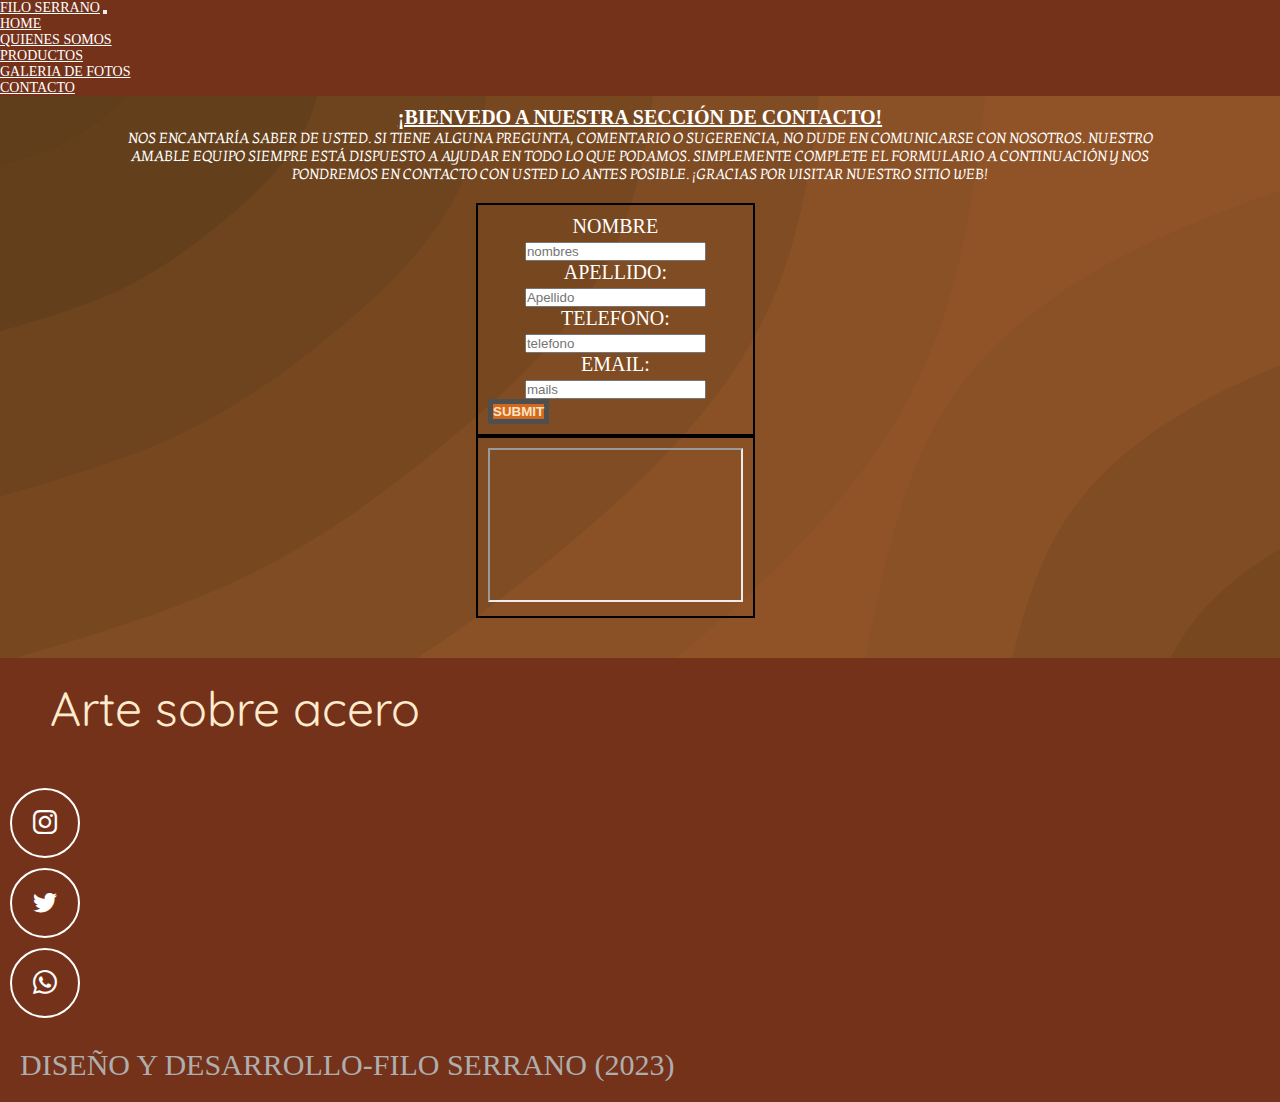
<file: Contacto.html>
<!DOCTYPE html>
<html lang="es">

<head>
    <!DOCTYPE html>
    <html lang="en">

    <head>
        <!-- enlace google fonts -->
        <link rel="preconnect" href="https://fonts.googleapis.com">
        <link rel="preconnect" href="https://fonts.gstatic.com" crossorigin>
        <!-- fuentes google -->
        <link href="https://fonts.googleapis.com/css2?family=Niconne&display=swap" rel="stylesheet">
        <link href="https://fonts.googleapis.com/css2?family=Lobster&display=swap" rel="stylesheet">
        <link href="https://fonts.googleapis.com/css2?family=Quicksand:wght@500&display=swap" rel="stylesheet">
        <!-- enlace inocos font awesone -->
        <link rel="stylesheet" href="https://cdnjs.cloudflare.com/ajax/libs/font-awesome/6.4.0/css/all.min.css"
            integrity="sha512-iecdLmaskl7CVkqkXNQ/ZH/XLlvWZOJyj7Yy7tcenmpD1ypASozpmT/E0iPtmFIB46ZmdtAc9eNBvH0H/ZpiBw=="
            crossorigin="anonymous" referrerpolicy="no-referrer" />
        <!-- enlaces bootstrap -->
        <link rel="stylesheet" href="https://cdn.jsdelivr.net/npm/bootstrap@4.6.2/dist/css/bootstrap.min.css"
            integrity="sha384-xOolHFLEh07PJGoPkLv1IbcEPTNtaed2xpHsD9ESMhqIYd0nLMwNLD69Npy4HI+N" crossorigin="anonymous">
        <!-- enlaces iconos bootstrap -->
        <link rel="stylesheet" href="https://cdn.jsdelivr.net/npm/bootstrap-icons@1.10.5/font/bootstrap-icons.css">
        <!-- enlace de css -->
        <link rel="stylesheet" href="estilos.css">
        <meta charset="UTF-8">
        <meta name="viewport" content="width=device-width, initial-scale=1.0">
        <!-- seo -->
        <meta name="keywords" content="cuchillos, cuchilleria, grabado, afilado, cuchilloartesanal">
        <meta name="descripcion" content="NUESTROS CUCHILLOS SON CONFECCIONADOS EN HOJAS DE ACERO INOXIDABLE, TRABAJANDO
    TODAS LAS MARCAS DE HOJAS DISPONIBLES EN EL MERCADO. NUESTRO TRABAJO ES 100% ARTESANAL Y ARGENTINO,
    OFRECIENDO AL CLIENTE UN PRODUCTO ÚNICO E IRREPETIBLE LE CONFECCIONARÁ UN CUCHILLO">
        <!-- nombre de la web (titulo) -->
        <title>Filo Serrano-contacto</title>
    </head>

<body class="fondoprincipal">
    <!-- bara de menu (navbar) -->
    <Header>
        <nav class="navbar navbar-expand-md  navbar-dark">
            <a class="navbar navbar-brand" href="#">Filo Serrano</a>

            <!-- Toggler/collapsibe Button -->
            <button class="navbar-toggler" type="button" data-toggle="collapse" data-target="#collapsibleNavbar">
                <span class="navbar-toggler-icon"></span>
            </button>
            <!-- Navbar links -->
            <div class="collapse navbar-collapse" id="collapsibleNavbar">
                <ul class="navbar-nav">
                    <li class="nav-item">
                        <a class="nav-link" href="index.html">Home</a>
                    <li class="nav-item">
                        <a class="nav-link" href="./QuienesSomos.html">Quienes Somos</a>
                    </li>
                    <li class="nav-item">
                        <a class="nav-link" href="productos.html">Productos</a>
                    </li>
                    <li class="nav-item">
                        <a class="nav-link" href="./galeriadefotos.html">Galeria de Fotos</a>
                    </li>
                    <li class="nav-item">
                        <a class="nav-link" href="Contacto.html">Contacto</a>
                    </li>
                </ul>
            </div>
        </nav>
    </Header>
    <!-- cuerpo y section -->
    <main>
        <section>
            <div class="textcontacto">
                <h3>¡Bienvedo a nuestra sección de contacto!</h3>
                <p>Nos encantaría saber de usted.
                    Si tiene alguna pregunta, comentario o sugerencia,
                    no dude en comunicarse con nosotros.
                    Nuestro amable equipo siempre está dispuesto a ayudar en todo
                    lo que podamos. Simplemente complete el formulario a continuación y nos pondremos en contacto con
                    usted lo antes posible.
                    ¡Gracias por visitar nuestro sitio web!
            </div>
        </section>
        <section>
            <!-- formulario -->
            <div class="container-fluid final">
                <div class="row">
                    <div class="col-xl-6 col-md-12 col-sm-12 contactocaja">
                        <form class="container form" action="/action_page.php">
                            <div>
                                <label class="text-center" for="nombre">nombre</label>
                                <input type="text" class="form-control" placeholder="nombres">
                            </div>
                            <div>
                                <label for="apellido">Apellido:</label>
                                <input type="text" class="form-control" placeholder="Apellido">
                            </div>
                            <div>
                                <label for="telefono">Telefono:</label>
                                <input type="tel" class="form-control" placeholder="telefono">
                            </div>
                            <div>
                                <label for="email">email:</label>
                                <input type="email" class="form-control" placeholder="mails">
                            </div>
                            <button type="submit" class="btn btn-primary">Submit</button>
                        </form>
                    </div>
                    <div class="col-xl-6 col-md-12 col-sm-12 contactocaja">
                        <iframe class="mapa"
                            src="https://www.google.com/maps/embed?pb=!1m18!1m12!1m3!1d50772.34193924188!2d-59.20994672924279!3d-37.31239912355418!2m3!1f0!2f0!3f0!3m2!1i1024!2i768!4f13.1!3m3!1m2!1s0x95912027ef38c8d3%3A0x60cea6259350bcab!2sHotel%20Francia!5e0!3m2!1ses-419!2sar!4v1687493622540!5m2!1ses-419!2sar"
                            referrerpolicy="no-referrer-when-downgrade"></iframe>
                    </div>
                </div>
            </div>
            </div>
        </section>
    </main>
    <!-- footer o pie de pagina -->
    <footer class="seccion-oscura d-flex flex-column align-items-center justify-content-center">
        <p class="footer-texto text-center">Arte sobre acero</p>
        <div class="iconos-redes-sociales d-flex flex-wrap align-items-center justify-content-center">
            <a href="https://www.instagram.com/filo.serrano"><i class="bi bi-instagram"></i></a>
            <a href="http://www.twitter.com"><i class="bi bi-twitter"></i>
                <a href="http://www.whatsapp.com"><i class="bi bi-whatsapp"></i></a>
        </div>
        <div class="derechos-de-autor">DISEÑO Y DESARROLLO-FILO SERRANO (2023)</div>
    </footer>
    <script src="https://cdn.jsdelivr.net/npm/jquery@3.5.1/dist/jquery.slim.min.js"
        integrity="sha384-DfXdz2htPH0lsSSs5nCTpuj/zy4C+OGpamoFVy38MVBnE+IbbVYUew+OrCXaRkfj" crossorigin="anonymous">
    </script>
    <script src="https://cdn.jsdelivr.net/npm/popper.js@1.16.1/dist/umd/popper.min.js"
        integrity="sha384-9/reFTGAW83EW2RDu2S0VKaIzap3H66lZH81PoYlFhbGU+6BZp6G7niu735Sk7lN" crossorigin="anonymous">
    </script>
    <script src="https://cdn.jsdelivr.net/npm/bootstrap@4.6.2/dist/js/bootstrap.min.js"
        integrity="sha384-+sLIOodYLS7CIrQpBjl+C7nPvqq+FbNUBDunl/OZv93DB7Ln/533i8e/mZXLi/P+" crossorigin="anonymous">
    </script>
</body>
</file>
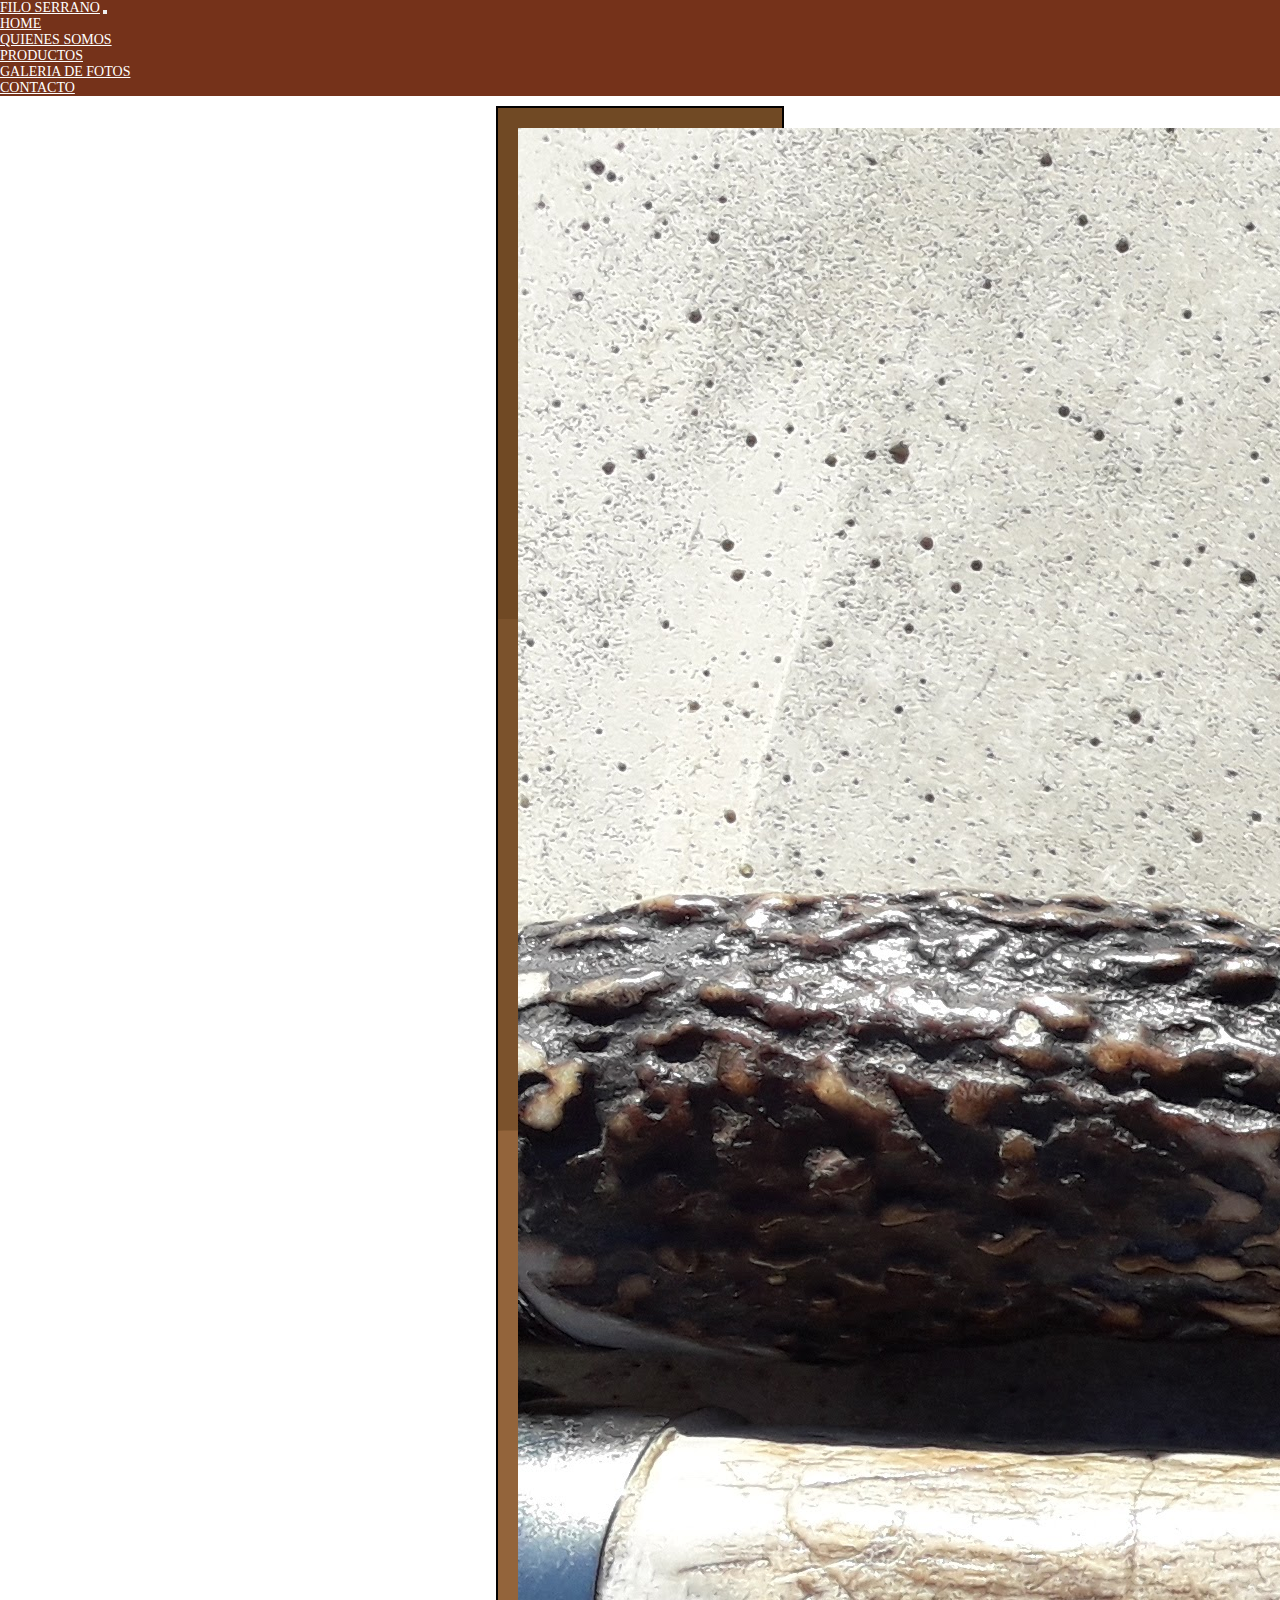
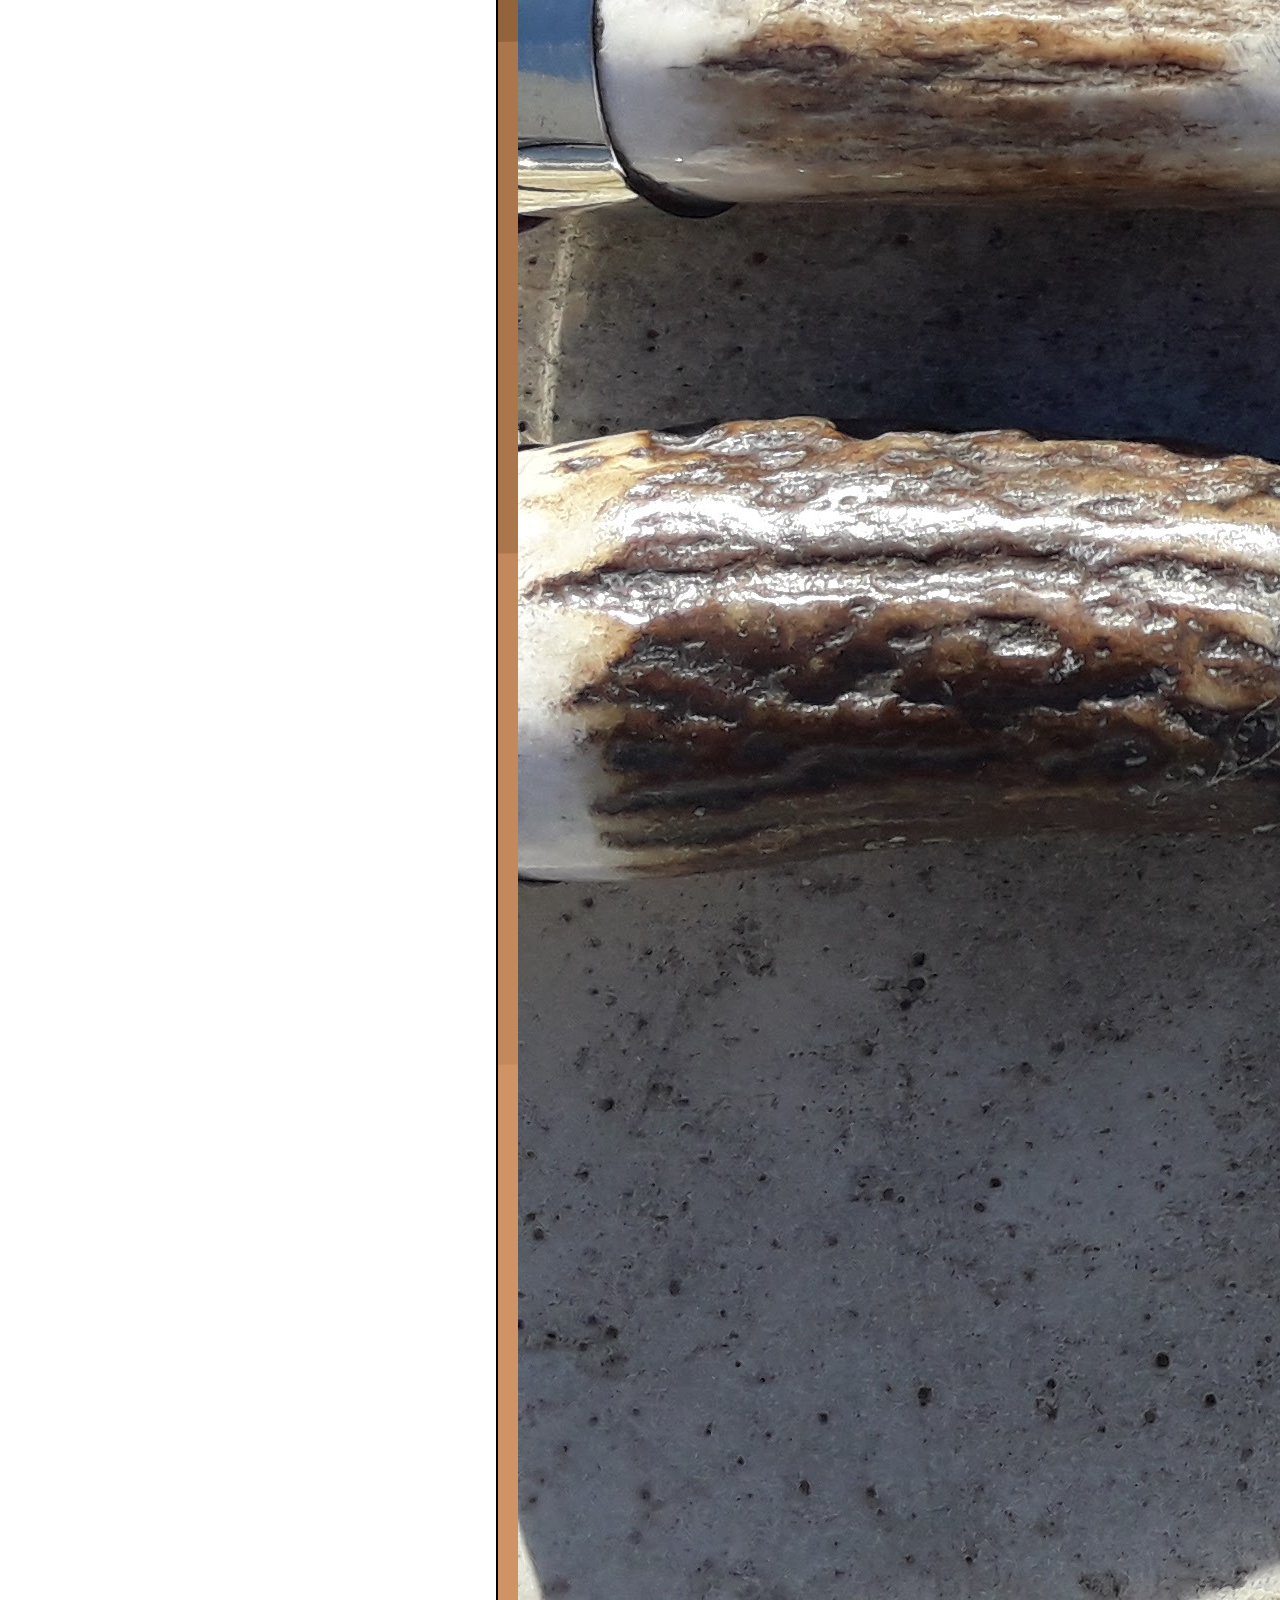
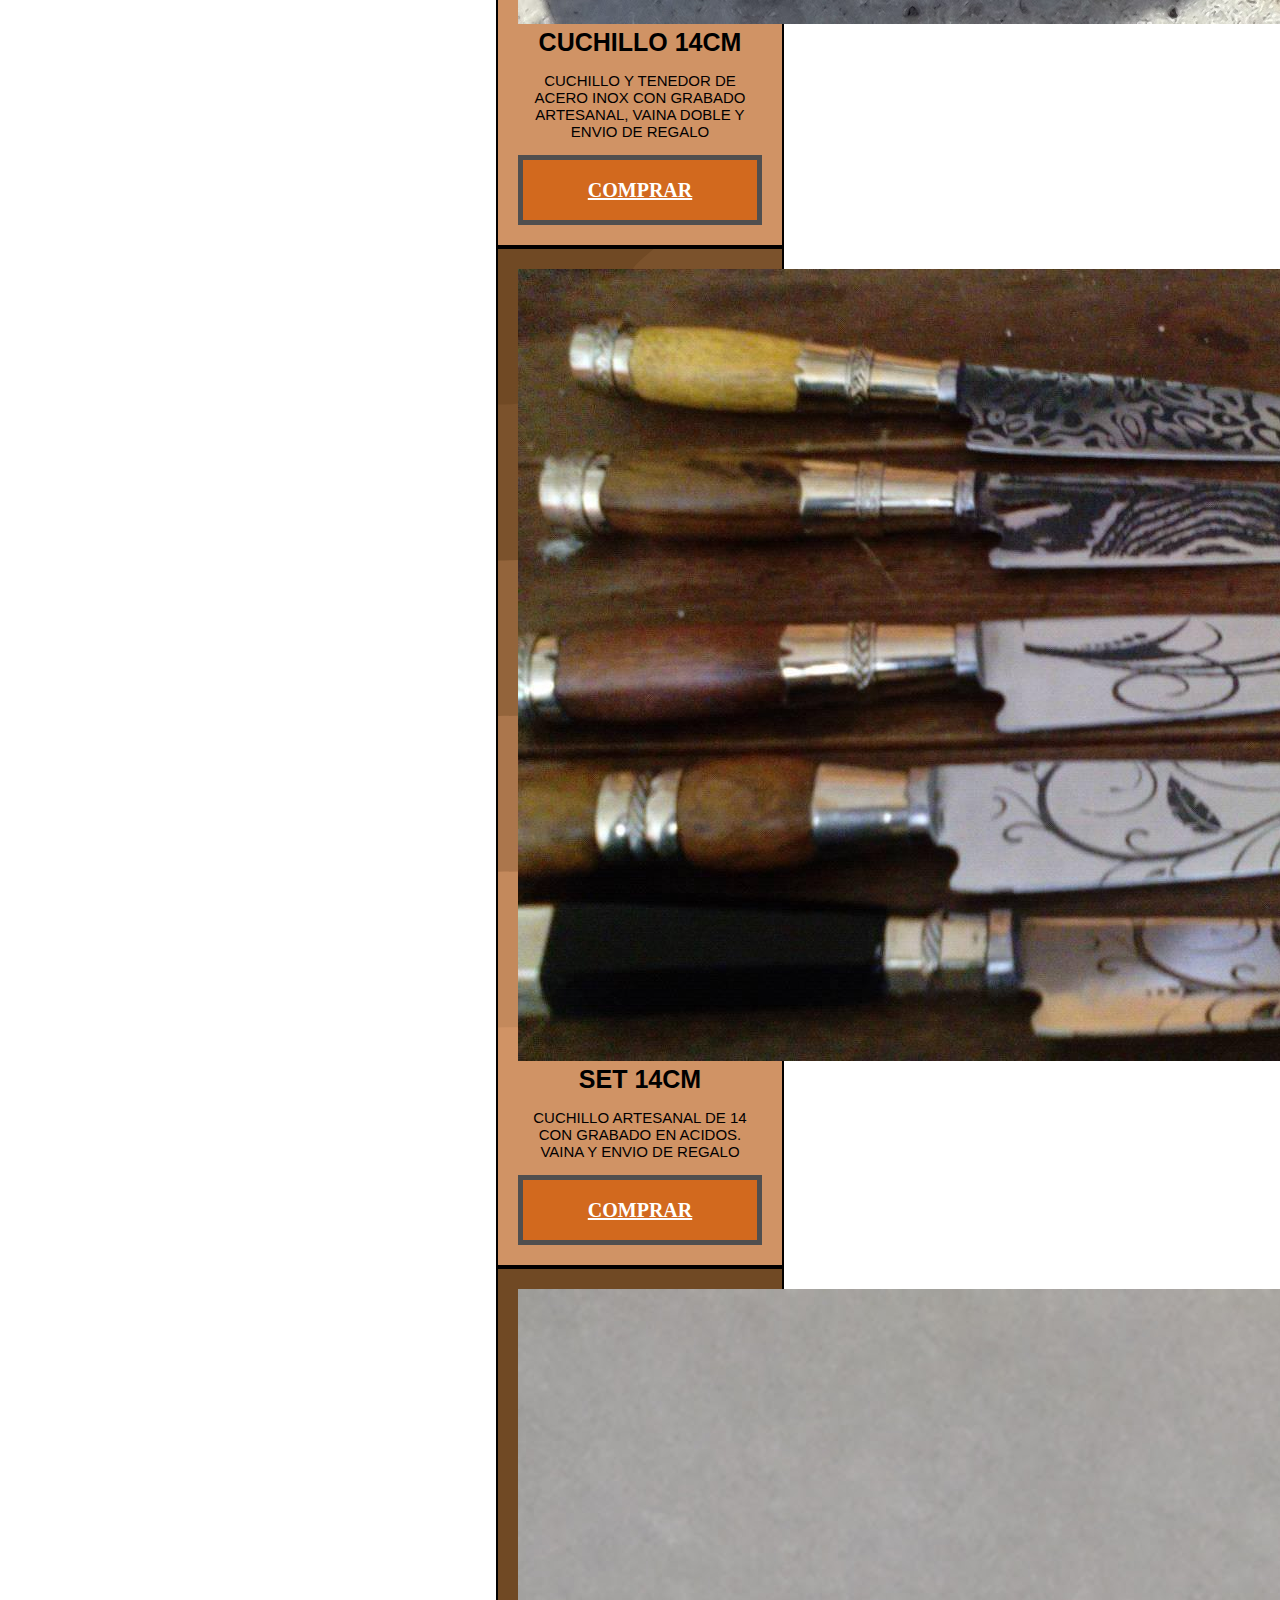
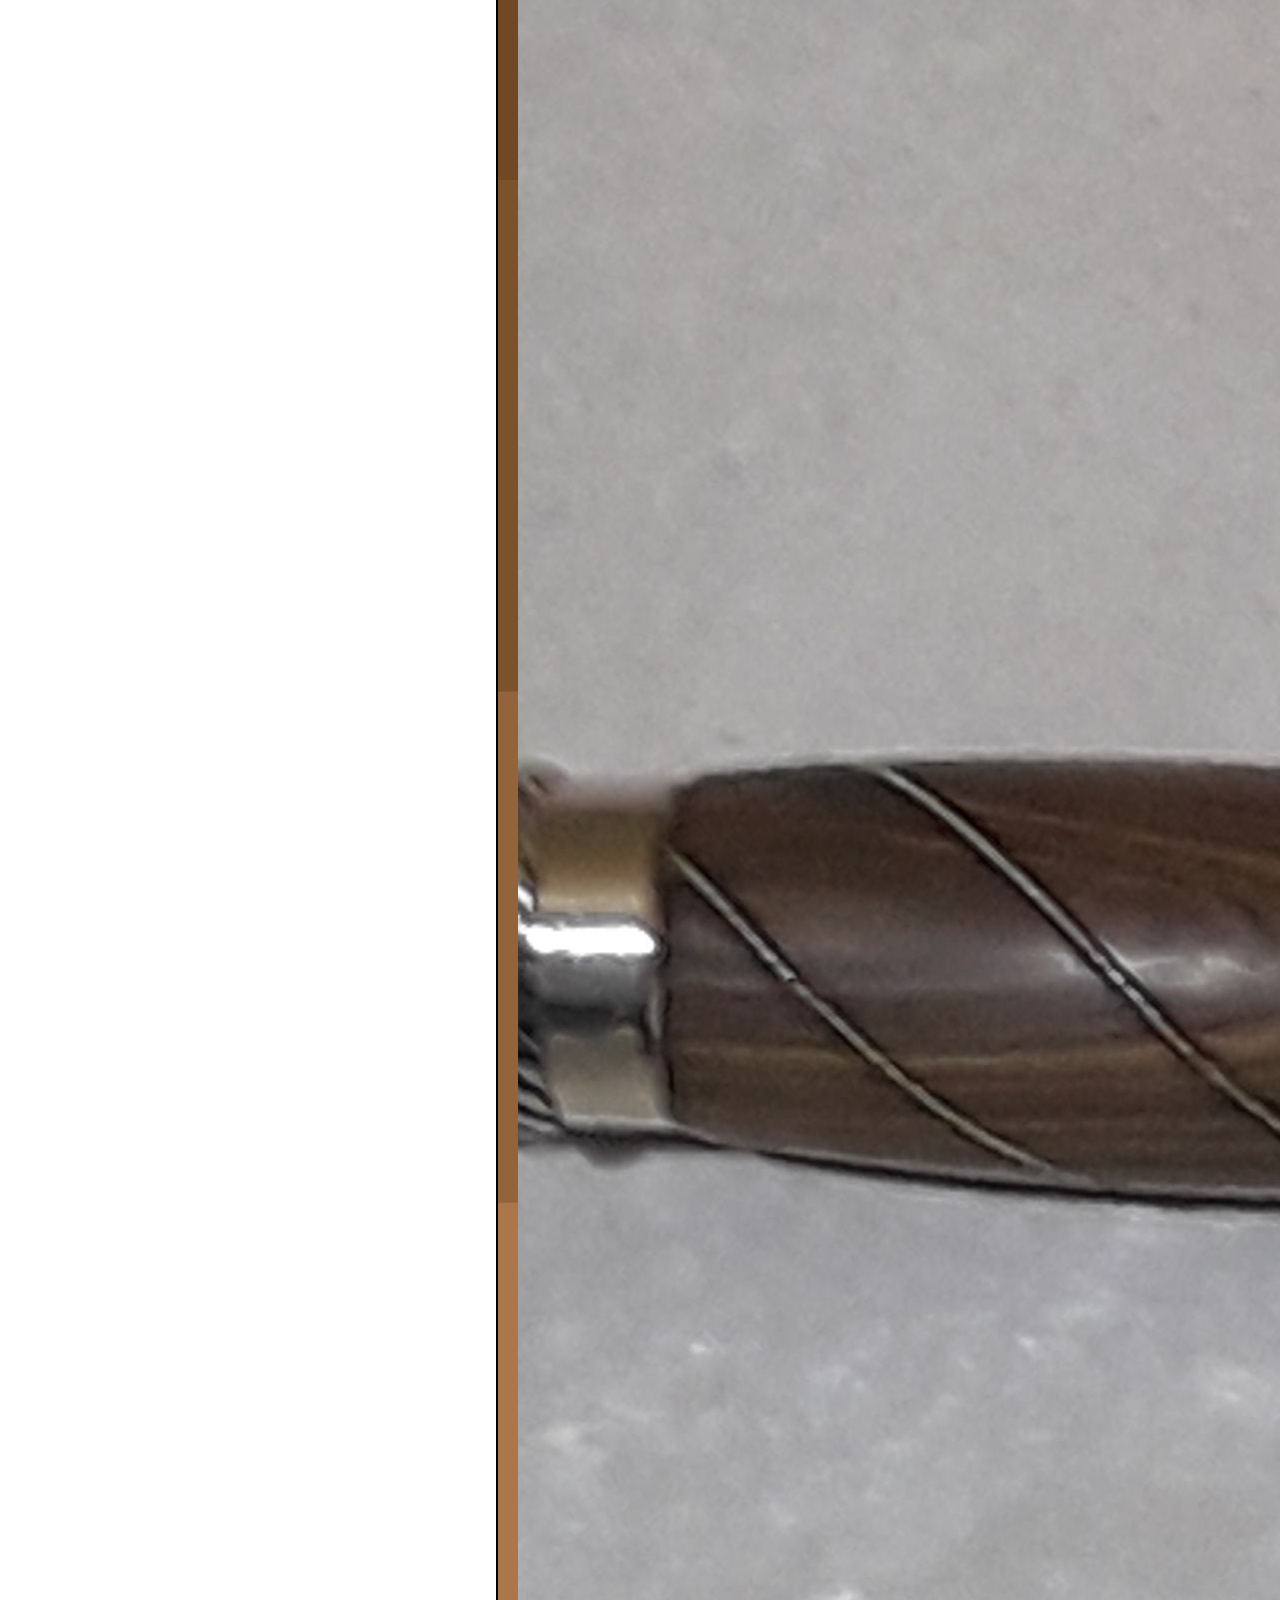
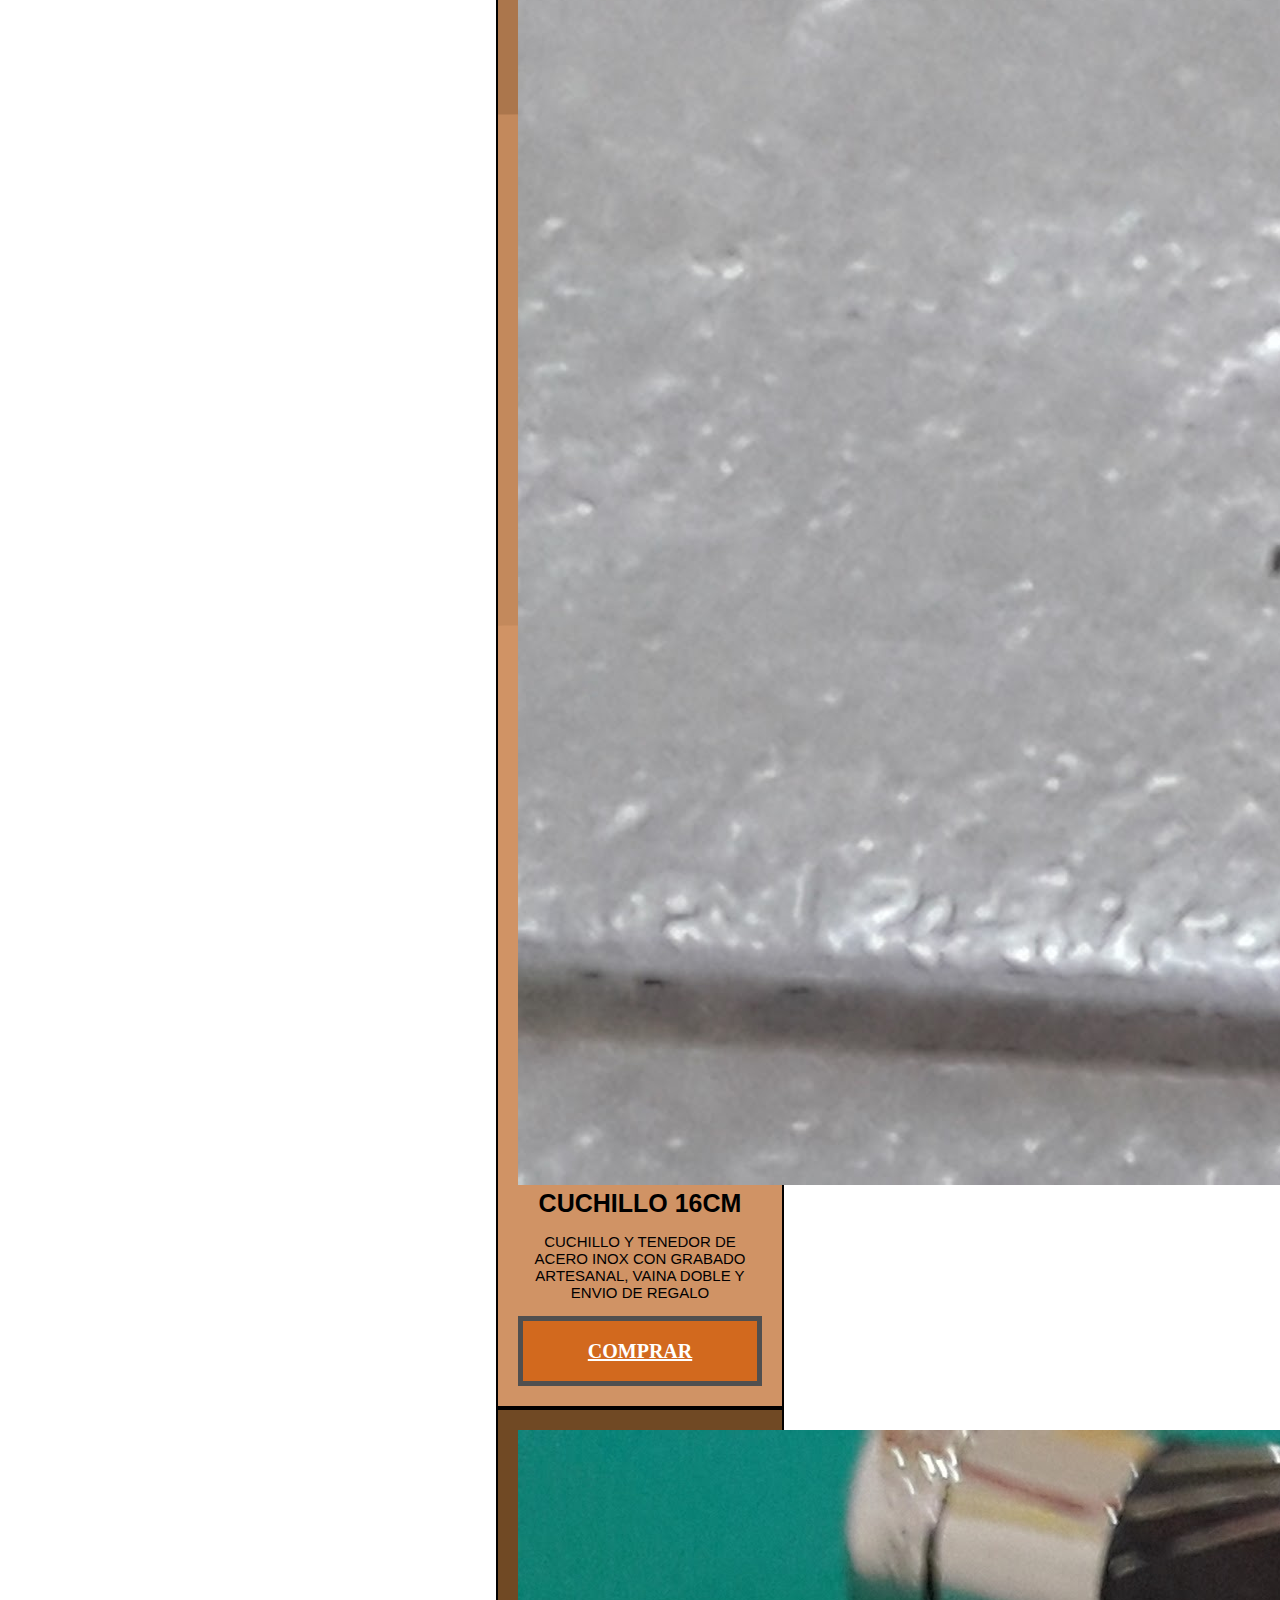
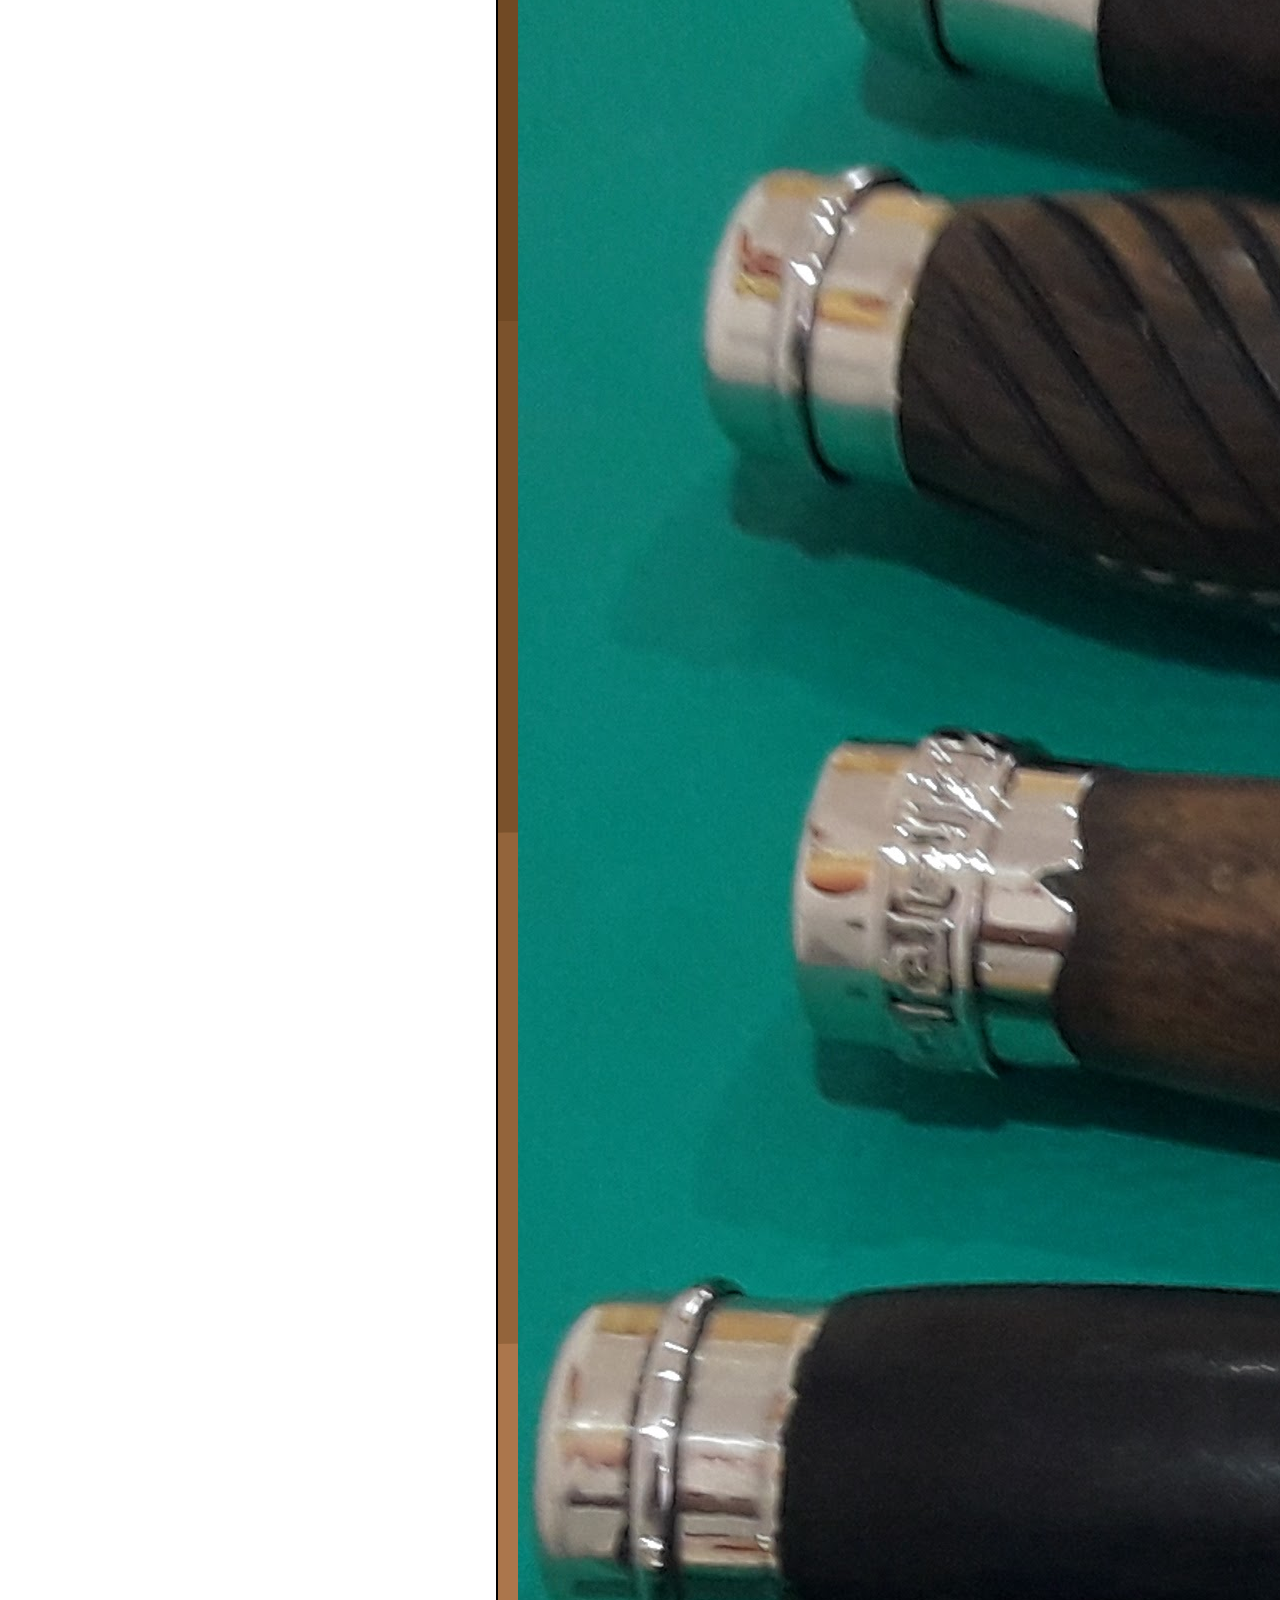
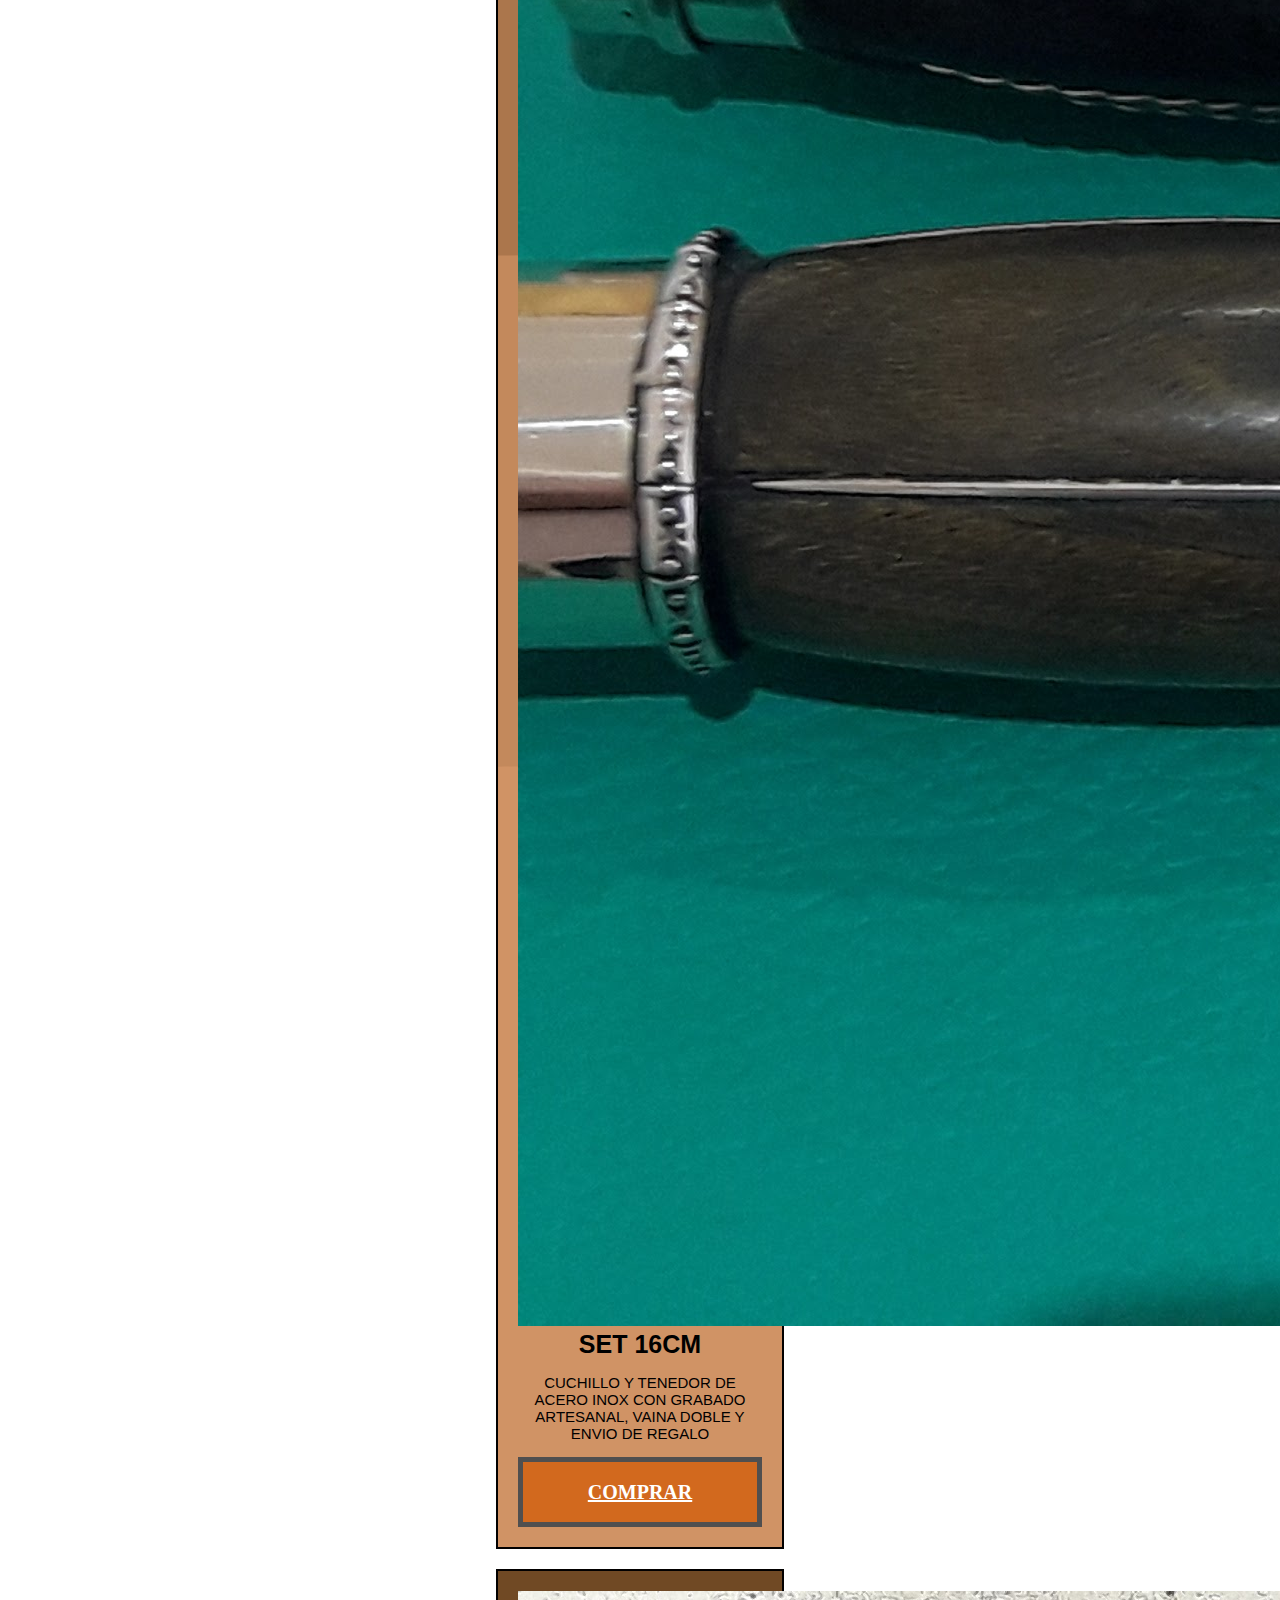
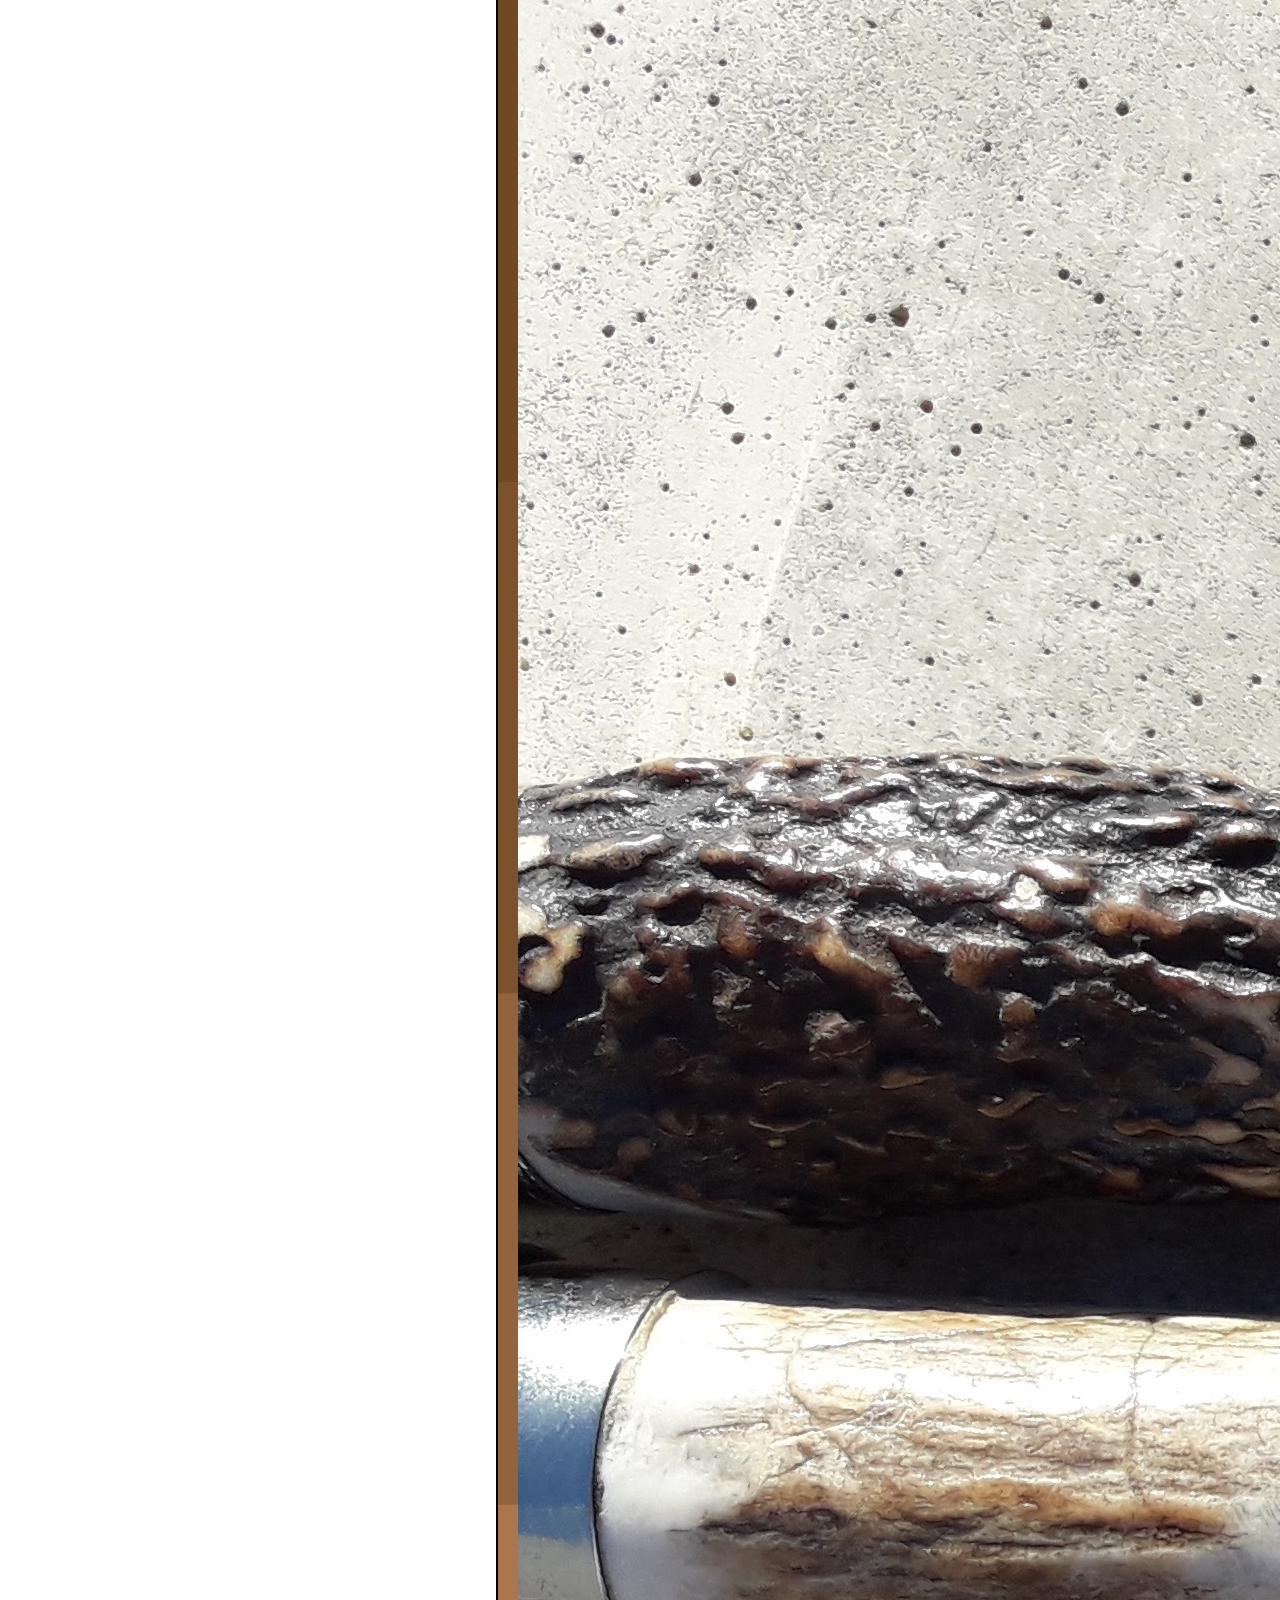
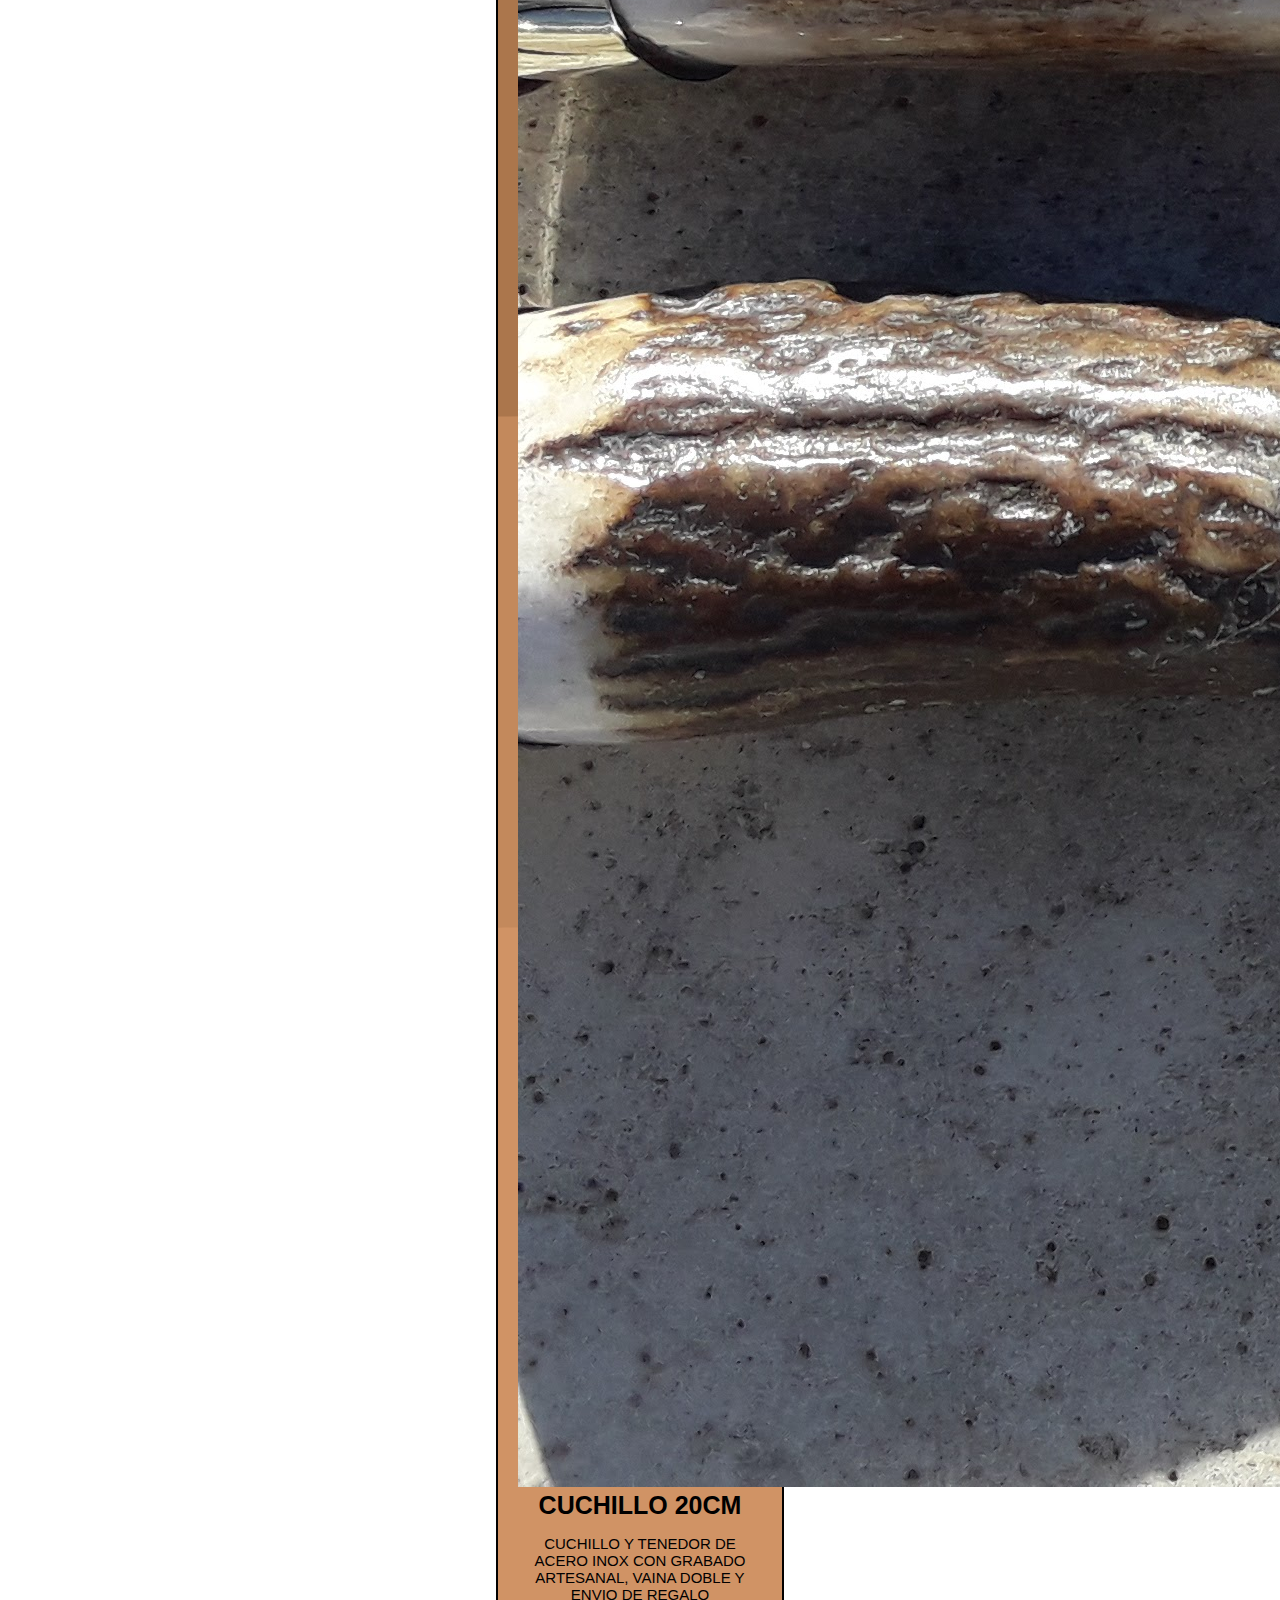
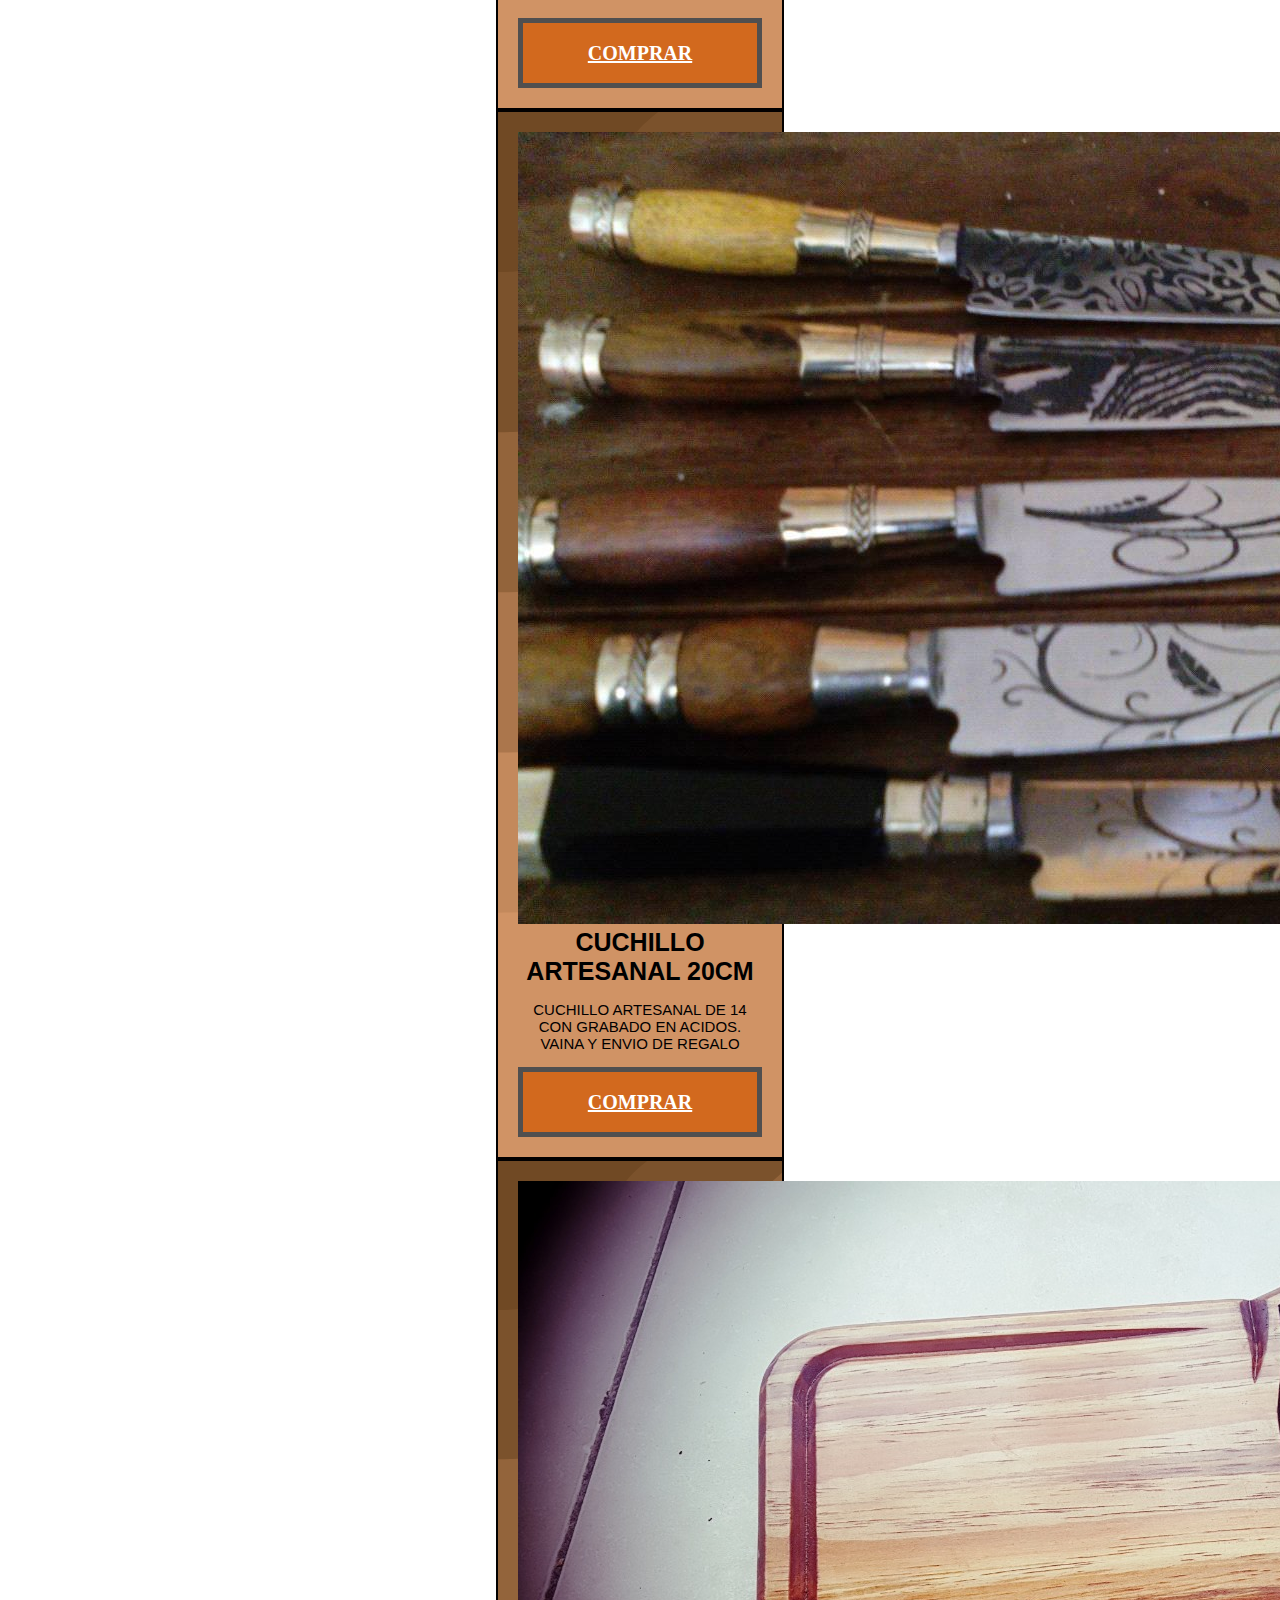
<file: productos.html>
<!DOCTYPE html>
<html lang="en">

<head>
    <!--  iconos fontawesone -->
    <link rel="stylesheet" href="https://cdnjs.cloudflare.com/ajax/libs/font-awesome/6.4.0/css/all.min.css"
        integrity="sha512-iecdLmaskl7CVkqkXNQ/ZH/XLlvWZOJyj7Yy7tcenmpD1ypASozpmT/E0iPtmFIB46ZmdtAc9eNBvH0H/ZpiBw=="
        crossorigin="anonymous" referrerpolicy="no-referrer" />
    <!-- enlade de bootstrats -->
    <link rel="stylesheet" href="https://cdn.jsdelivr.net/npm/bootstrap@4.6.2/dist/css/bootstrap.min.css"
        integrity="sha384-xOolHFLEh07PJGoPkLv1IbcEPTNtaed2xpHsD9ESMhqIYd0nLMwNLD69Npy4HI+N" crossorigin="anonymous">
    <link rel="stylesheet" href="https://cdn.jsdelivr.net/npm/bootstrap-icons@1.10.5/font/bootstrap-icons.css">
    <!-- fuentes de google -->
    <link rel="preconnect" href="https://fonts.googleapis.com">
    <link rel="preconnect" href="https://fonts.gstatic.com" crossorigin>
    <link href="https://fonts.googleapis.com/css2?family=Quicksand:wght@500&display=swap" rel="stylesheet">
    <!-- enlace de css -->
    <link rel="stylesheet" href="estilos.css">
    <meta charset="UTF-8">
    <meta name="viewport" content="width=device-width, initial-scale=1.0">
    <!-- seo -->
    <meta name="keywords" content="cuchillos, cuchilleria, grabado, afilado, cuchilloartesanal">
    <meta name="descripcion" content="NUESTROS CUCHILLOS SON CONFECCIONADOS EN HOJAS DE ACERO INOXIDABLE, TRABAJANDO
    TODAS LAS MARCAS DE HOJAS DISPONIBLES EN EL MERCADO. NUESTRO TRABAJO ES 100% ARTESANAL Y ARGENTINO,
    OFRECIENDO AL CLIENTE UN PRODUCTO ÚNICO E IRREPETIBLE LE CONFECCIONARÁ UN CUCHILLO">
    <!-- nombre de la web (titulo) -->
    <title>Filo Serrano</title>
</head>
<!-- bara de menu (navbar) -->
<Header>
    <nav class="navbar navbar-expand-md  navbar-dark">
        <a class="navbar navbar-brand" href="#">Filo Serrano</a>

        <!-- Toggler/collapsibe Button -->
        <button class="navbar-toggler" type="button" data-toggle="collapse" data-target="#collapsibleNavbar">
            <span class="navbar-toggler-icon"></span>
        </button>

        <!-- Navbar links -->
        <div class="collapse navbar-collapse" id="collapsibleNavbar">
            <ul class="navbar-nav">
                <li class="nav-item">
                    <a class="nav-link" href="index.html">Home</a>
                <li class="nav-item">
                    <a class="nav-link" href="QuienesSomos.html">Quienes Somos</a>
                </li>
                <li class="nav-item">
                    <a class="nav-link" href="productos.html">Productos</a>
                </li>
                <li class="nav-item">
                    <a class="nav-link" href="galeriadefotos.html">Galeria de Fotos</a>
                </li>
                <li class="nav-item">
                    <a class="nav-link" href="Contacto.html">Contacto</a>
                </li>
            </ul>
        </div>
    </nav>
</Header>

<main class="main">
    <section>
        <div class="container-fluid text-center">
            <div class="row">

                <div class="col-12 col-sm-6 col-md-3 card" style="width: 18rem;">
                    <img src="./multimedia/img13.jpg" class="card-img-top" alt="foto cuchillo">
                    <div class="card-body">
                        <h5 class="card-title">Cuchillo 14Cm</h5>
                        <p class="card-text">CUCHILLO y tenedor DE ACERO INOX CON GRABADO ARTESANAL, VAINA DOBLE y
                            envio de regalo</p>
                        <a href="#" class="btn btn-primary btnpr">comprar</a>
                    </div>
                </div>

                <div class="col-12 col-sm-6 col-md-3 card" style="width: 18rem;">
                    <img src="./multimedia/img5.jpg" class="card-img-top card__img1" alt="foto cuchillo">
                    <div class="card-body">
                        <h5 class="card-title">set 14cm</h5>
                        <p class="card-text">Cuchillo Artesanal de 14 con grabado en acidos. vaina y envio de regalo
                        </p>
                        <a href="#" class="btn btn-primary btnpr">Comprar</a>
                    </div>
                </div>

                <div class="col-12 col-sm-6 col-md-3 card" style="width: 18rem;">
                    <img src="./multimedia/img10.jpg" class="card-img-top" alt="foto cuchillo">
                    <div class="card-body">
                        <h5 class="card-title">cuchillo 16cm</h5>
                        <p class="card-text">CUCHILLO y tenedor DE ACERO INOX CON GRABADO ARTESANAL, VAINA DOBLE y envio
                            de regalo</p>
                        <a href="#" class="btn btn-primary btnpr">Comprar</a>
                    </div>
                </div>

                <div class="col-12 col-sm-6 col-md-3 card" style="width: 18rem;">
                    <img src="./multimedia/img9.jpg" class="card-img-top" alt="foto cuchillo">
                    <div class="card-body">
                        <h5 class="card-title">Set 16cm</h5>
                        <p class="card-text">CUCHILLO y tenedor DE ACERO INOX CON GRABADO ARTESANAL, VAINa DOBLE y envio
                            de regalo</p>
                        <a href="#" class="btn btn-primary btnpr">comprar</a>
                    </div>
                </div>
            </div>
        </div>
    </section>

    <section>
        <div class="container-fluid text-center">
            <div class="row">

                <div class="col-12 col-sm-6 col-md-3 card" style="width: 18rem;">
                    <img src="./multimedia/img13.jpg" class="card-img-top" alt="...">
                    <div class="card-body">
                        <h5 class="card-title">cuchillo 20Cm</h5>
                        <p class="card-text">CUCHILLO y tenedor DE ACERO INOX CON GRABADO ARTESANAL, VAINA DOBLE y
                            envio de regalo</p>
                        <a href="#" class="btn btn-primary btnpr">comprar</a>
                    </div>
                </div>

                <div class="col-12 col-sm-6 col-md-3 card" style="width: 18rem;">
                    <img src="./multimedia/img5.jpg" class="card-img-top" alt="foto cuchillo">
                    <div class="card-body">
                        <h5 class="card-title">Cuchillo Artesanal 20cm</h5>
                        <p class="card-text">Cuchillo Artesanal de 14 con grabado en acidos. vaina y envio de regalo
                        </p>
                        <a href="#" class="btn btn-primary btnpr">Comprar</a>
                    </div>
                </div>

                <div class="col-12 col-sm-6 col-md-3 card" style="width: 18rem;">
                    <img src="./multimedia/WhatsApp Image 2023-07-20 at 12.23.28.jpeg" class="card-img-top " alt="...">
                    <div class="card-body">
                        <h5 class="card-title">tablas personalizadas</h5>
                        <p class="card-text">tabla de madera personalizada, tallada y pintada a mano</p>
                        <a href="#" class="btn btn-primary btnpr">Comprar</a>
                    </div>
                </div>

                <div class="col-12 col-sm-6 col-md-3 card" style="width: 18rem;">
                    <img src="./multimedia/mates.jpg" class="card-img-top" alt="foto mate">
                    <div class="card-body">
                        <h5 class="card-title">cuchillo de 16 cm</h5>
                        <p class="card-text">CUCHILLO y tenedor DE ACERO INOX CON GRABADO ARTESANAL, VAINA DOBLE y
                            envio de
                            regalo</p>
                        <a href="#" class="btn btn-primary btnpr">comprar</a>
                    </div>
                </div>
            </div>
        </div>
    </section>







</main>
<footer class="seccion-oscura d-flex flex-column align-items-center justify-content-center">
    <p class="footer-texto text-center">Arte sobre acero</p>
    <div class="iconos-redes-sociales d-flex flex-wrap align-items-center justify-content-center">
        <a href="https://www.instagram.com/filo.serrano"><i class="bi bi-instagram"></i></a>
        <a href="http://www.twitter.com"><i class="bi bi-twitter"></i>
            <a href="http://www.whatsapp.com"><i class="bi bi-whatsapp"></i></a>
    </div>
    <div class="derechos-de-autor">DISEÑO Y DESARROLLO-FILO SERRANO (2023)</div>
</footer>


<!-- script de BS -->
<script src="https://cdn.jsdelivr.net/npm/jquery@3.5.1/dist/jquery.slim.min.js"
    integrity="sha384-DfXdz2htPH0lsSSs5nCTpuj/zy4C+OGpamoFVy38MVBnE+IbbVYUew+OrCXaRkfj" crossorigin="anonymous">
</script>
<script src="https://cdn.jsdelivr.net/npm/popper.js@1.16.1/dist/umd/popper.min.js"
    integrity="sha384-9/reFTGAW83EW2RDu2S0VKaIzap3H66lZH81PoYlFhbGU+6BZp6G7niu735Sk7lN" crossorigin="anonymous">
</script>
<script src="https://cdn.jsdelivr.net/npm/bootstrap@4.6.2/dist/js/bootstrap.min.js"
    integrity="sha384-+sLIOodYLS7CIrQpBjl+C7nPvqq+FbNUBDunl/OZv93DB7Ln/533i8e/mZXLi/P+" crossorigin="anonymous">
</script>
</body>

</html>
</file>
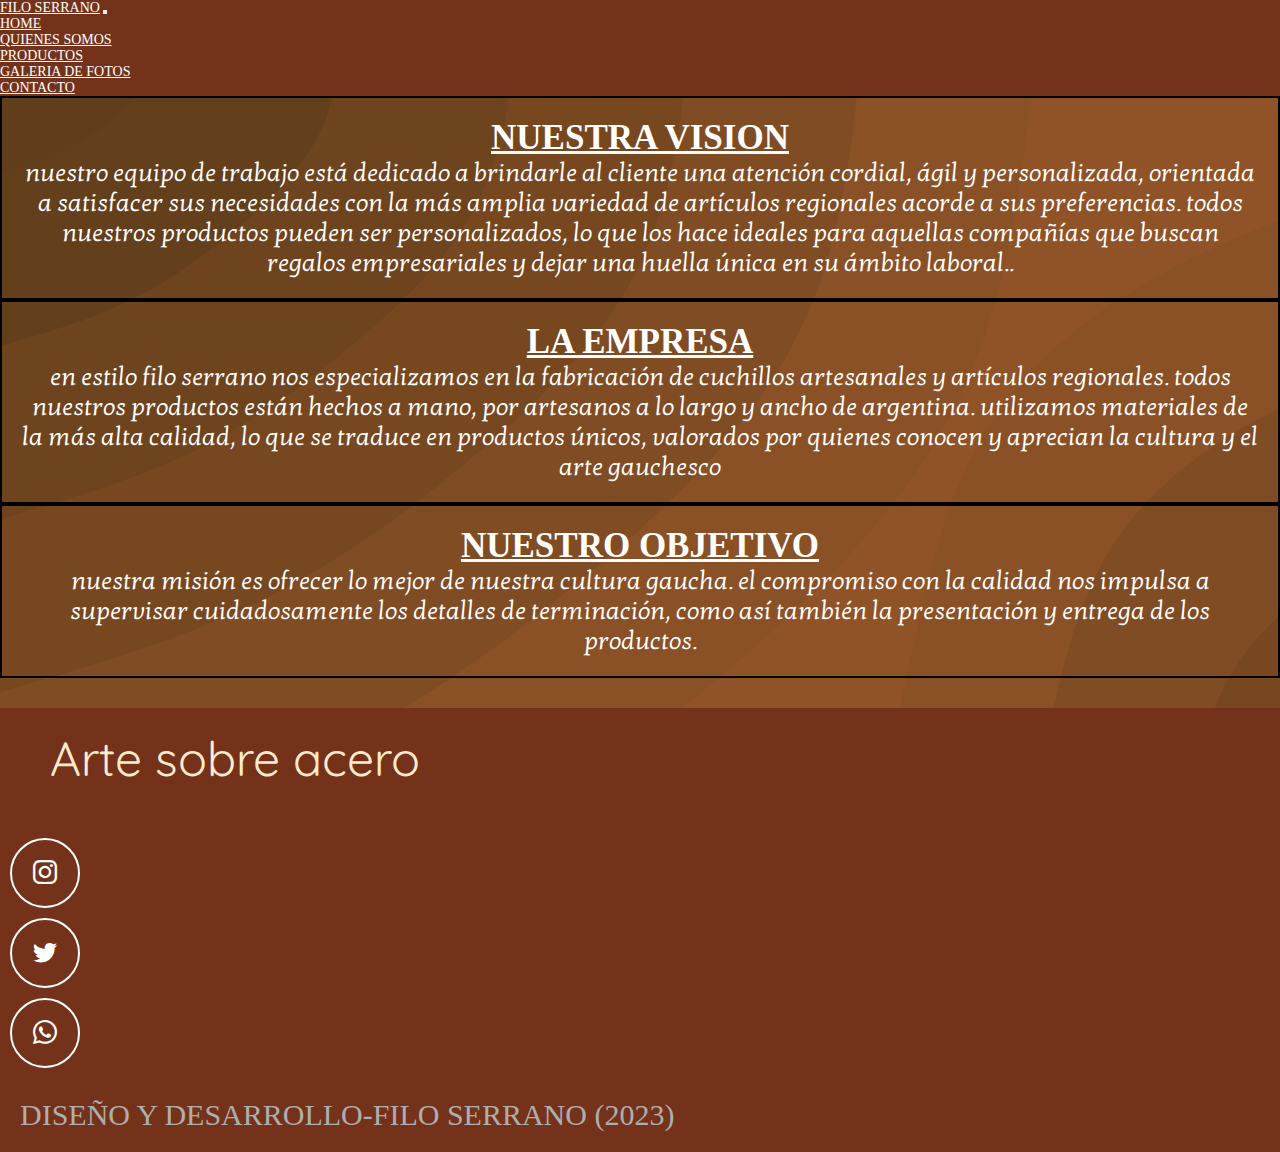
<file: QuienesSomos.html>
<!DOCTYPE html>
<html lang="en">

<head>
    <!-- enlace fuentes google -->
    <link rel="preconnect" href="https://fonts.googleapis.com">
    <link rel="preconnect" href="https://fonts.gstatic.com" crossorigin>
    <!-- fuentes google -->
    <link href="https://fonts.googleapis.com/css2?family=Niconne&display=swap" rel="stylesheet">
    <link href="https://fonts.googleapis.com/css2?family=Lobster&display=swap" rel="stylesheet">
    <link href="https://fonts.googleapis.com/css2?family=Quicksand:wght@500&display=swap" rel="stylesheet">
    <!-- iconos font aersone -->
    <link rel="stylesheet" href="https://cdnjs.cloudflare.com/ajax/libs/font-awesome/6.4.0/css/all.min.css"
        integrity="sha512-iecdLmaskl7CVkqkXNQ/ZH/XLlvWZOJyj7Yy7tcenmpD1ypASozpmT/E0iPtmFIB46ZmdtAc9eNBvH0H/ZpiBw=="
        crossorigin="anonymous" referrerpolicy="no-referrer" />
    <!-- enlace a animated style -->
    <link rel="stylesheet" href="https://cdnjs.cloudflare.com/ajax/libs/animate.css/4.1.1/animate.min.css">
    <!-- enlade de bootstrats -->
    <link rel="stylesheet" href="https://cdn.jsdelivr.net/npm/bootstrap@4.6.2/dist/css/bootstrap.min.css"
        integrity="sha384-xOolHFLEh07PJGoPkLv1IbcEPTNtaed2xpHsD9ESMhqIYd0nLMwNLD69Npy4HI+N" crossorigin="anonymous">
    <link rel="stylesheet" href="https://cdn.jsdelivr.net/npm/bootstrap-icons@1.10.5/font/bootstrap-icons.css">
    <!-- enlace de css -->
    <link rel="stylesheet" href="estilos.css">
    <meta charset="UTF-8">
    <meta name="viewport" content="width=device-width, initial-scale=1.0">
    <!-- nombre de la web (titulo) -->
    <title>Quienes Somosds</title>
</head>
<!-- fondo con class usado en todas las web -->

<body class="fondoprincipal overflow:hidden">
    <!-- bara de menu (navbar) -->
    <Header>
        <nav class="navbar navbar-expand-sm  navbar-dark">
            <a class="navbar navbar-brand" href="#">Filo Serrano</a>

            <!-- Toggler/collapsibe Button -->
            <button class="navbar-toggler" type="button" data-toggle="collapse" data-target="#collapsibleNavbar">
                <i class="fa-solid fa-bars fa-beat" style="color: #000000;"></i>
            </button>

            <!-- Navbar links -->
            <div class="collapse navbar-collapse" id="collapsibleNavbar">
                <ul class="navbar-nav">
                    <li class="nav-item">
                        <a class="nav-link" href="./index.html">Home</a>
                    <li class="nav-item">
                        <a class="nav-link" href="./QuienesSomos.html">Quienes Somos</a>
                    </li>
                    <li class="nav-item">
                        <a class="nav-link" href="./productos.html">Productos</a>
                    </li>
                    <li class="nav-item">
                        <a class="nav-link" href="./galeriadefotos.html">Galeria de Fotos</a>
                    </li>
                    <li class="nav-item">
                        <a class="nav-link" href="./Contacto.html">Contacto</a>
                    </li>
                </ul>
            </div>
        </nav>
    </Header>
    <!-- cuerpo de pagina -->
    <main class="main">
        <div class="container-fluid text-center">
            <div class="row">
                <div class="col col-sm-4">
                    <h3 class="titulos">Nuestra Vision</h3>
                    <p>Nuestro equipo de trabajo está dedicado a brindarle al cliente una atención cordial, ágil y
                        personalizada, orientada a satisfacer sus necesidades con la más amplia variedad de artículos
                        regionales
                        acorde a sus preferencias.
                        Todos nuestros productos pueden ser personalizados, lo que los hace ideales para aquellas
                        compañías que
                        buscan regalos empresariales y dejar una huella única en su ámbito laboral..</p>
                </div>

                <div class="col col-sm-4">
                    <h3 class="titulos">La Empresa</h3>
                    <p>En Estilo Filo Serrano nos especializamos en la fabricación de cuchillos artesanales y artículos
                        regionales. Todos nuestros productos están hechos a mano, por artesanos a lo largo y ancho de
                        Argentina.
                        Utilizamos materiales de la más alta calidad, lo que se traduce en productos únicos, valorados
                        por
                        quienes conocen y aprecian la cultura y el arte gauchesco</p>
                </div>

                <div class="col col-sm-4">
                    <h3 class="titulos">Nuestro Objetivo</h3>
                    <p>Nuestra misión es ofrecer lo mejor de nuestra cultura gaucha.
                        El compromiso con la calidad nos impulsa a supervisar cuidadosamente los detalles de
                        terminación, como
                        así también la presentación y entrega de los productos.</p>
                </div>
            </div>
        </div>
    </main>
    <!-- footer o pie de pagina -->
    <footer class="seccion-oscura d-flex flex-column align-items-center justify-content-center">
        <p class="footer-texto text-center">Arte sobre acero</p>
        <div class="iconos-redes-sociales d-flex flex-wrap align-items-center justify-content-center">
            <a href="https://www.instagram.com/filo.serrano"><i class="bi bi-instagram"></i></a>
            <a href="http://www.twitter.com"><i class="bi bi-twitter"></i>
                <a href="http://www.whatsapp.com"><i class="bi bi-whatsapp"></i></a>
        </div>
        <div class="derechos-de-autor">DISEÑO Y DESARROLLO-FILO SERRANO (2023)</div>
    </footer>

    <!-- script de BS -->
    <script src="https://cdn.jsdelivr.net/npm/jquery@3.5.1/dist/jquery.slim.min.js"
        integrity="sha384-DfXdz2htPH0lsSSs5nCTpuj/zy4C+OGpamoFVy38MVBnE+IbbVYUew+OrCXaRkfj" crossorigin="anonymous">
    </script>
    <script src="https://cdn.jsdelivr.net/npm/popper.js@1.16.1/dist/umd/popper.min.js"
        integrity="sha384-9/reFTGAW83EW2RDu2S0VKaIzap3H66lZH81PoYlFhbGU+6BZp6G7niu735Sk7lN" crossorigin="anonymous">
    </script>
    <script src="https://cdn.jsdelivr.net/npm/bootstrap@4.6.2/dist/js/bootstrap.min.js"
        integrity="sha384-+sLIOodYLS7CIrQpBjl+C7nPvqq+FbNUBDunl/OZv93DB7Ln/533i8e/mZXLi/P+" crossorigin="anonymous">
    </script>
</body>

</html>
</file>
<file: estilos.css>
/* normalizador */
@import url("https://fonts.googleapis.com/css2?family=Roboto:wght@300&display=swap");
@import url("https://fonts.googleapis.com/css2?family=Kotta+One&display=swap");
@import url("https://fonts.googleapis.com/css2?family=Dancing+Script&family=Quicksand:wght@500&display=swap");
* {
  padding: 0%;
  margin: 0%;
  box-sizing: border-box;
}

.navbar {
  background-color: rgb(117, 50, 26);
  text-transform: uppercase;
  font-family: Georgia, "Times New Roman", Times, serif;
  font-size: 14px;
  color: rgb(255, 255, 255);
}

.nav-link {
  color: rgb(255, 255, 255) !important;
}

.nav-link:hover {
  color: darkolivegreen !important;
}

.navbar-toggler i {
  color: rgb(255, 255, 255) !important;
}

.jumbotron {
  background: url(./multimedia/img4.jpg);
  background-size: cover;
  background-position: right;
  color: rgb(186, 201, 161);
  text-shadow: 0 0 10px chocolate;
  text-align: left;
}

.btn {
  border: 5px solid #504f4f;
  background-color: chocolate;
  color: bisque;
  font-weight: bold;
  text-transform: uppercase;
  display: block;
  text-align: right;
}

.fondoprincipal {
  background-image: url(./multimedia/fondof.svg);
  background-size: cover;
}

.col {
  border: 2px solid;
  font-family: Verdana, Geneva, Tahoma, sans-serif;
  padding: 20px;
}

.col p {
  font-family: "Kotta One";
  color: #ffffff;
  font-size: 25px;
  text-transform: lowercase;
}

.col h3 {
  color: #ffffff;
  font-family: serif;
  font-size: 35px;
  font-weight: 700;
  text-transform: uppercase;
  text-decoration: underline;
}

.container-fluid {
  align-items: center;
  justify-content: center;
}

footer {
  min-height: 200px;
  background-color: rgb(117, 50, 26);
}

.footer-logo {
  width: 80px;
  height: 80px;
  margin: 10px;
}

.footer-texto {
  color: blanchedalmond;
  font-size: 3rem;
  padding: 20px;
  margin: 30px;
  font-family: "Quicksand", sans-serif;
}

.iconos-redes-sociales a {
  width: 70px;
  height: 70px;
  display: flex;
  align-items: center;
  justify-content: center;
  padding: 2px;
  margin: 10px;
  border: 2px solid white;
  border-radius: 50%;
  transition: all 0.2s ease-in;
}

.iconos-redes-sociales i {
  color: white;
  font-size: 1.5rem;
  transition: all 0.2s ease-in;
}

.iconos-redes-sociales a:hover {
  background-color: white;
  border: 2px solid rgb(13, 110, 253);
}

.iconos-redes-sociales a:hover i {
  color: black;
}

.derechos-de-autor {
  font-size: 30px;
  color: #aeaeae;
  padding: 20px;
}

/* productos */
section {
  display: flex;
  justify-content: center;
  gap: 20px;
  padding: 10px;
  text-transform: uppercase;
}

.card {
  width: 100%;
  background-image: url(./multimedia/blob-scene-haikei\ \(1\).svg);
  background-size: cover;
  color: #020000;
  padding: 20px;
  border: 2px solid;
  gap: 10px;
}

.card-title {
  text-align: center;
  color: rgb(0, 0, 0);
  font-family: "Segoe UI", Tahoma, Geneva, Verdana, sans-serif;
  font-size: 25px;
  margin-bottom: 15px;
}

.card-text {
  font-family: "Segoe UI", Tahoma, Geneva, Verdana, sans-serif;
  text-align: center;
  font-size: 15px;
  margin-bottom: 15px;
}

.btnpr {
  color: rgb(255, 255, 255);
  width: 100%;
  height: 70px;
  font-size: 20px;
  text-align: center;
  align-content: center;
  padding: 10px;
}

/* galeria de fotos */
.main {
  text-align: center;
}

.galeria {
  width: 100%;
  height: auto;
  background-color: coral;
  display: grid;
  background-image: url(./multimedia/blob-scene-haikei\ \(1\).svg);
  grid-template-columns: repeat(4, 1fr);
  grid-template-rows: repeat(4, 200px);
}

.titulos {
  font-size: serif;
  font-size: 40px;
  color: #ffffff;
}

.foto {
  border: 2px solid;
  background-size: cover;
  background-position: center;
}

.foto:hover {
  background-size: 140%;
}

.foto1 {
  background-image: url(./multimedia/img19.jpg);
}

.foto2 {
  background-image: url(./multimedia/img18.jpg);
}

.foto3 {
  background-image: url(./multimedia/img17.jpg);
}

.foto4 {
  background-image: url(./multimedia/img16.jpg);
}

.foto5 {
  background-image: url(./multimedia/img11.jpg);
}

.foto6 {
  background-image: url(./multimedia/img2.jpg);
}

.foto7 {
  background-image: url(./multimedia/img3.jpg);
}

.foto8 {
  background-image: url(./multimedia/img10.jpg);
}

.foto9 {
  background-image: url(./multimedia/img5.jpg);
}

.foto10 {
  background-image: url(./multimedia/img6.jpg);
}

.foto11 {
  background-image: url(./multimedia/img7.jpg);
}

.foto12 {
  background-image: url(./multimedia/img8.jpg);
}

.foto13 {
  background-image: url(./multimedia/img9.jpg);
}

.foto14 {
  background-image: url(./multimedia/img12.jpg);
}

.foto15 {
  background-image: url(./multimedia/img13.jpg);
}

.foto16 {
  background-image: url(./multimedia/img14.jpg);
}

@media only screen and (min-width: 320px) {
  .galeria {
    grid-template-columns: 1fr;
    grid-template-rows: repeat(16, 200px);
  }
}
@media only screen and (min-width: 480px) {
  .galeria {
    grid-template-columns: 1fr 1fr;
    grid-template-rows: repeat(8, 200px);
  }
}
@media only screen and (min-width: 768px) {
  .galeria {
    grid-template-columns: 1fr 1fr 1fr 1fr;
    grid-template-rows: repeat(4, 200px);
  }
  .galeria .foto1 {
    grid-column: 1/2;
    grid-row: 1/2;
    background-image: url(./multimedia/img19.jpg);
  }
  .galeria .foto2 {
    grid-column: 2/3;
    grid-row: 1/2;
    background-image: url(./multimedia/img18.jpg);
  }
  .galeria .foto3 {
    grid-column: 3/4;
    grid-row: 1/2;
    background-image: url(./multimedia/img17.jpg);
  }
  .galeria .foto4 {
    grid-column: 4/5;
    grid-row: 1/2;
    background-image: url(./multimedia/img16.jpg);
  }
  .galeria .foto5 {
    grid-column: 1/2;
    grid-row: 2/3;
    background-image: url(./multimedia/img11.jpg);
  }
  .galeria .foto6 {
    grid-column: 2/3;
    grid-row: 2/3;
    background-image: url(./multimedia/img2.jpg);
  }
  .galeria .foto7 {
    grid-column: 3/4;
    grid-row: 2/3;
    background-image: url(./multimedia/img3.jpg);
  }
  .galeria .foto8 {
    grid-column: 4/5;
    grid-row: 2/3;
    background-image: url(./multimedia/img10.jpg);
  }
  .galeria .foto9 {
    grid-column: 1/2;
    grid-row: 3/4;
    background-image: url(./multimedia/img5.jpg);
  }
  .galeria .foto10 {
    grid-column: 2/3;
    grid-row: 3/4;
    background-image: url(./multimedia/img6.jpg);
  }
  .galeria .foto11 {
    grid-column: 3/4;
    grid-row: 3/4;
    background-image: url(./multimedia/img7.jpg);
  }
  .galeria .foto12 {
    grid-column: 4/5;
    grid-row: 3/4;
    background-image: url(./multimedia/img8.jpg);
  }
  .galeria .foto13 {
    grid-column: 1/2;
    grid-row: 4/5;
    background-image: url(./multimedia/img9.jpg);
  }
  .galeria .foto14 {
    grid-column: 2/3;
    grid-row: 4/5;
    background-image: url(./multimedia/img12.jpg);
  }
  .galeria .foto15 {
    grid-column: 3/4;
    grid-row: 4/5;
    background-image: url(./multimedia/img13.jpg);
  }
  .galeria .foto16 {
    grid-column: 4/5;
    grid-row: 4/5;
    background-image: url(./multimedia/img14.jpg);
  }
}
/* contacto */
.contactocaja {
  width: 85%;
  border: 2px solid;
  padding: 10px;
  justify-content: center;
  align-items: center;
}

.textcontacto {
  width: 85%;
  font-size: 15px;
  text-align: center;
  font-family: "Kotta One";
  text-align: center;
  color: #ffffff;
}

.textcontacto h3 {
  font-family: serif;
  text-align: center;
  font-size: 20px;
  text-decoration: underline;
  font-weight: bold;
  color: #ffffff;
}

form {
  color: #ffffff;
  width: 100%;
  font-size: 20px;
  text-align: center;
  justify-content: center;
  align-items: center;
  text-transform: uppercase;
}

.mapa {
  width: 100%;
  height: 100%;
}

/*# sourceMappingURL=estilos.css.map */
</file>
